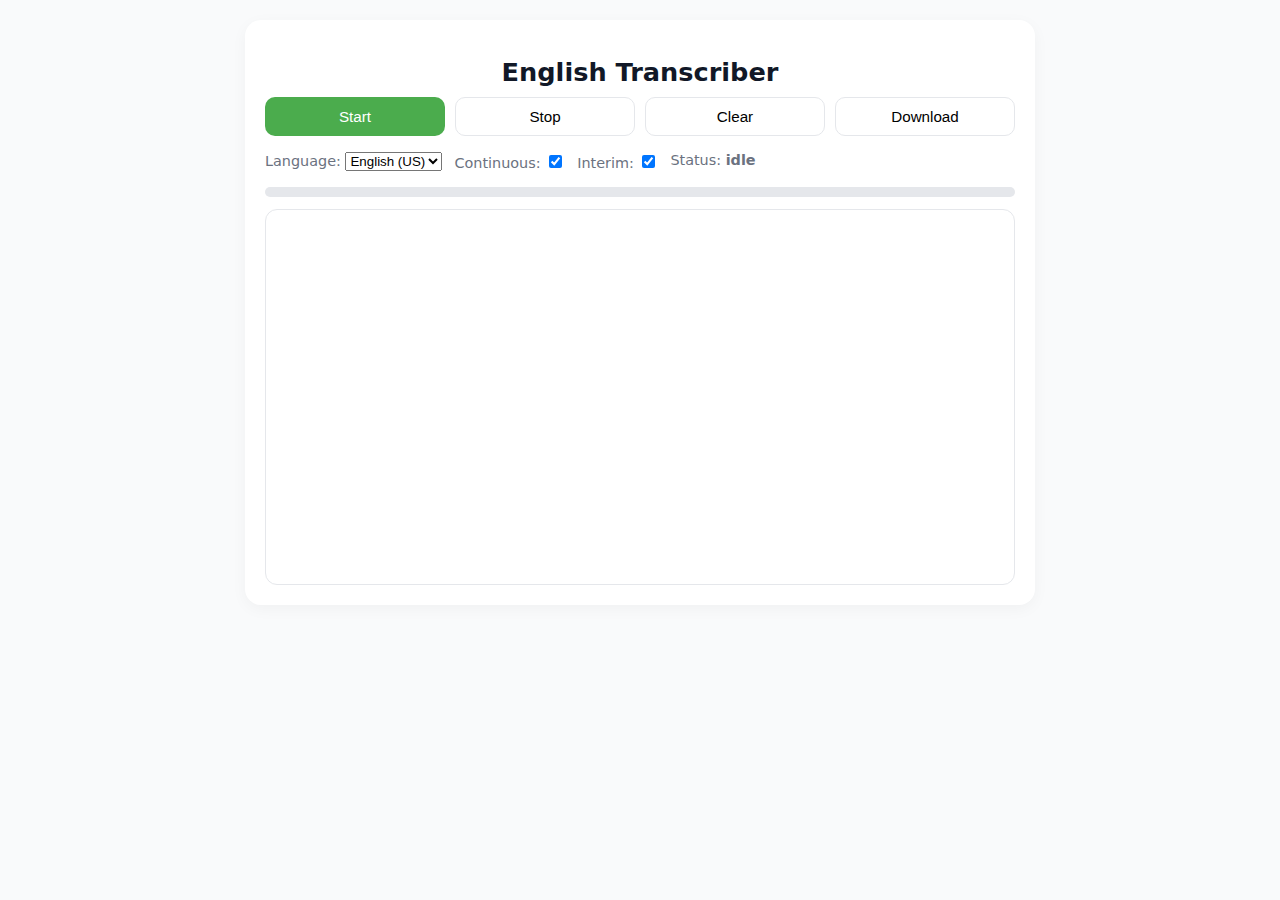
<file: index.html>
<!doctype html>
<html lang="en">
<head>
  <meta charset="utf-8" />
  <meta name="viewport" content="width=device-width, initial-scale=1" />
  <title>English Transcriber</title>
  <style>
    :root {
      --bg: #f9fafb;
      --card: #ffffff;
      --border: #e5e7eb;
      --text: #111827;
      --sub: #6b7280;
      --primary: #4bac4d;
      --radius: 16px;
      font-family: system-ui, -apple-system, "Segoe UI", Roboto, sans-serif;
    }
    body {
      background: var(--bg);
      margin: 0;
      padding: 20px;
      color: var(--text);
    }

    .container {
      max-width: 750px;
      margin: auto;
      background: var(--card);
      padding: 20px;
      border-radius: var(--radius);
      box-shadow: 0 4px 16px rgba(0,0,0,0.04);
    }

    h1 {
      text-align: center;
      margin-bottom: 10px;
      font-size: 1.6rem;
    }

    .controls {
      display: grid;
      grid-template-columns: repeat(auto-fit, minmax(120px, 1fr));
      gap: 10px;
      margin-bottom: 16px;
    }

    button {
      padding: 10px;
      border-radius: 10px;
      border: 1px solid var(--border);
      background: var(--card);
      cursor: pointer;
      font-size: 0.95rem;
      transition: 0.15s;
    }
    button.primary {
      background: var(--primary);
      color: white;
      border: none;
    }
    button:active {
      transform: scale(0.97);
    }

    .options {
      display: flex;
      flex-wrap: wrap;
      gap: 12px;
      margin-bottom: 16px;
      font-size: 0.9rem;
      color: var(--sub);
    }

    .transcript-box {
      border: 1px solid var(--border);
      background: #fff;
      padding: 12px;
      height: 350px;
      overflow-y: auto;
      border-radius: 12px;
    }

    .line {
      padding: 8px 0;
      border-bottom: 1px dashed #eef2ff;
      font-size: 1.2rem;
    }

    .meter-wrap {
      margin: 12px 0;
    }

    .meter {
      width: 100%;
      height: 10px;
      background: #e5e7eb;
      border-radius: 50px;
      overflow: hidden;
    }
    .meter > i {
      display: block;
      height: 100%;
      width: 0;
      background: var(--primary);
    }

    @media (max-width: 600px) {
      h1 { font-size: 1.3rem; }
      button { font-size: 0.85rem; padding: 8px; }
      .options { flex-direction: column; }
      .transcript-box { height: 260px; }
    }
  </style>
</head>
<body>
  <div class="container">
    <h1>English Transcriber</h1>

    <div class="controls">
      <button id="btnStart" class="primary">Start</button>
      <button id="btnStop">Stop</button>
      <button id="btnClear">Clear</button>
      <button id="btnDownload">Download</button>
    </div>

    <div class="options">
      <label>Language:
        <select id="selLang">
          <option value="en-US">English (US)</option>
          <option value="en-GB">English (UK)</option>
        </select>
      </label>
      <label>Continuous: <input type="checkbox" id="chkContinuous" checked /></label>
      <label>Interim: <input type="checkbox" id="chkInterim" checked /></label>
      <span>Status: <strong id="statusText">idle</strong></span>
    </div>

    <div class="meter-wrap">
      <div class="meter"><i id="vu"></i></div>
    </div>

    <div id="transcript" class="transcript-box"></div>
  </div>

<script>
// Feature detection
const SpeechRecognition = window.SpeechRecognition || window.webkitSpeechRecognition || null;
const btnStart = document.getElementById('btnStart');
const btnStop = document.getElementById('btnStop');
const btnClear = document.getElementById('btnClear');
const btnDownload = document.getElementById('btnDownload');
const selLang = document.getElementById('selLang');
const chkContinuous = document.getElementById('chkContinuous');
const chkInterim = document.getElementById('chkInterim');
const statusText = document.getElementById('statusText');
const transcriptEl = document.getElementById('transcript');
const vu = document.getElementById('vu');

let recognition = null;
let mediaStream = null;
let audioContext = null;
let analyser = null;
let rafId = null;

function appendLine(text, confidence=null, isInterim=false){
  const t = new Date();
  const time = t.toLocaleTimeString();
  const div = document.createElement('div');
  div.className = 'line';
  div.dataset.time = t.toISOString();
  div.innerHTML = ` ${isInterim?'<em></em> ':''}${escapeHtml(text)} ${confidence?`<span style="color:#64748b">(conf:${(confidence*100).toFixed(0)}%)</span>`:''}`;
  transcriptEl.appendChild(div);
  transcriptEl.scrollTop = transcriptEl.scrollHeight;
}

function escapeHtml(s){ return s.replaceAll('&','&amp;').replaceAll('<','&lt;').replaceAll('>','&gt;'); }

async function startRecognition(){
  if(!SpeechRecognition){
    alert('This browser does not support the Web Speech API. Use Chrome on desktop for best results.');
    return;
  }
  recognition = new SpeechRecognition();
  recognition.lang = selLang.value;
  recognition.continuous = chkContinuous.checked;
  recognition.interimResults = chkInterim.checked;

  recognition.onstart = ()=>{ statusText.textContent = 'listening'; };
  recognition.onend = ()=>{ statusText.textContent = 'stopped';
    // if continuous is checked, restart automatically (for some browsers that stop unexpectedly)
    if(chkContinuous.checked){
      setTimeout(()=>{ try{ recognition.start(); }catch(e){} }, 250);
    }
  };

  recognition.onerror = (ev)=>{ console.warn('SpeechRecognition error', ev); statusText.textContent = 'error'; };

  recognition.onresult = (ev)=>{
    // ev.results is a SpeechRecognitionResultList
    for(let i = ev.resultIndex; i < ev.results.length; i++){
      const res = ev.results[i];
      const text = res[0].transcript.trim();
      const conf = res[0].confidence || null;
      const isInterim = res.isFinal === false;
      if(res.isFinal){ appendLine(text, conf, false); }
      else{ // show interim in single ephemeral element
        let interimEl = document.getElementById('interim');
        if(!interimEl){ interimEl = document.createElement('div'); interimEl.id='interim'; interimEl.className='line'; transcriptEl.appendChild(interimEl); }
        interimEl.innerHTML = `【${new Date().toLocaleTimeString()}】 <em>(interim)</em> ${escapeHtml(text)}`;
        transcriptEl.scrollTop = transcriptEl.scrollHeight;
      }
    }
  };

  try{
    recognition.start();
    statusText.textContent = 'starting';
  }catch(e){ console.error(e); }

  // start audio meter
  try{
    mediaStream = await navigator.mediaDevices.getUserMedia({audio:true});
    audioContext = new (window.AudioContext || window.webkitAudioContext)();
    const source = audioContext.createMediaStreamSource(mediaStream);
    analyser = audioContext.createAnalyser();
    analyser.fftSize = 256;
    source.connect(analyser);
    monitorVolume();
  }catch(e){ console.warn('Mic permission denied or unavailable', e); }
}

function stopRecognition(){
  if(recognition){
    try{ recognition.onresult = null; recognition.stop(); }catch(e){}
    recognition = null;
  }
  if(mediaStream){
    mediaStream.getTracks().forEach(t=>t.stop());
    mediaStream=null;
  }
  if(audioContext){ audioContext.close(); audioContext=null; }
  if(rafId) cancelAnimationFrame(rafId);
  vu.style.width = '0%';
  statusText.textContent = 'stopped';
}

function monitorVolume(){
  if(!analyser) return;
  const data = new Uint8Array(analyser.frequencyBinCount);
  analyser.getByteFrequencyData(data);
  let sum = 0; for(let i=0;i<data.length;i++) sum += data[i];
  const avg = sum / data.length;
  const pct = Math.min(100, Math.max(0, (avg / 255) * 100));
  document.getElementById('vu').style.width = pct + '%';
  rafId = requestAnimationFrame(monitorVolume);
}

btnStart.addEventListener('click', ()=>{
  startRecognition();
});
btnStop.addEventListener('click', ()=>{ stopRecognition(); });
btnClear.addEventListener('click', ()=>{ transcriptEl.innerHTML = ''; });

btnDownload.addEventListener('click', ()=>{
  const lines = Array.from(transcriptEl.querySelectorAll('.line')).map(n => n.textContent.trim());
  const blob = new Blob([lines.join('\n')], {type:'text/plain'});
  const url = URL.createObjectURL(blob);
  const a = document.createElement('a'); a.href = url; a.download = 'transcript.txt';
  document.body.appendChild(a); a.click(); a.remove(); URL.revokeObjectURL(url);
});

// Clean up on page unload
window.addEventListener('beforeunload', ()=>{ stopRecognition(); });

</script>
</body>
</html>
</file>
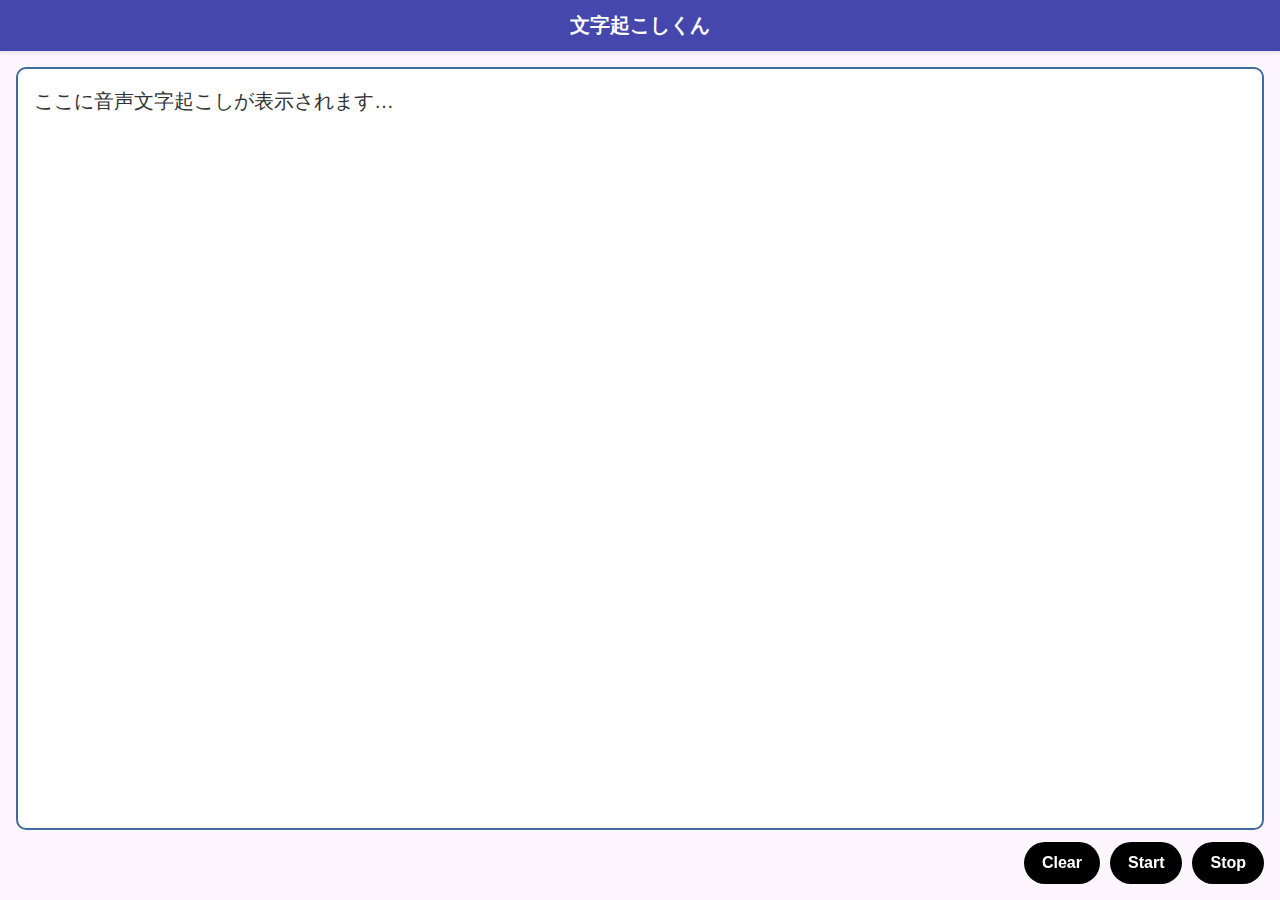
<file: mojiokosi/index.html>
<!DOCTYPE html>
<html lang="ja">
<head>
  <meta charset="UTF-8" />
  <meta name="viewport" content="width=device-width, initial-scale=1.0" />
  <title>文字起こしくん</title>
  <link rel="stylesheet" href="style.css">
  
</head>
<body>

  <header>文字起こしくん</header>

  <div id="transcription">ここに音声文字起こしが表示されます…</div>

  <div id="controls">
    <button id="clearBtn">Clear</button>
    <button id="startBtn">Start</button>
    <button id="stopBtn">Stop</button>
  </div>
  <script src="script.js"></script>
</body>
</html>
</file>
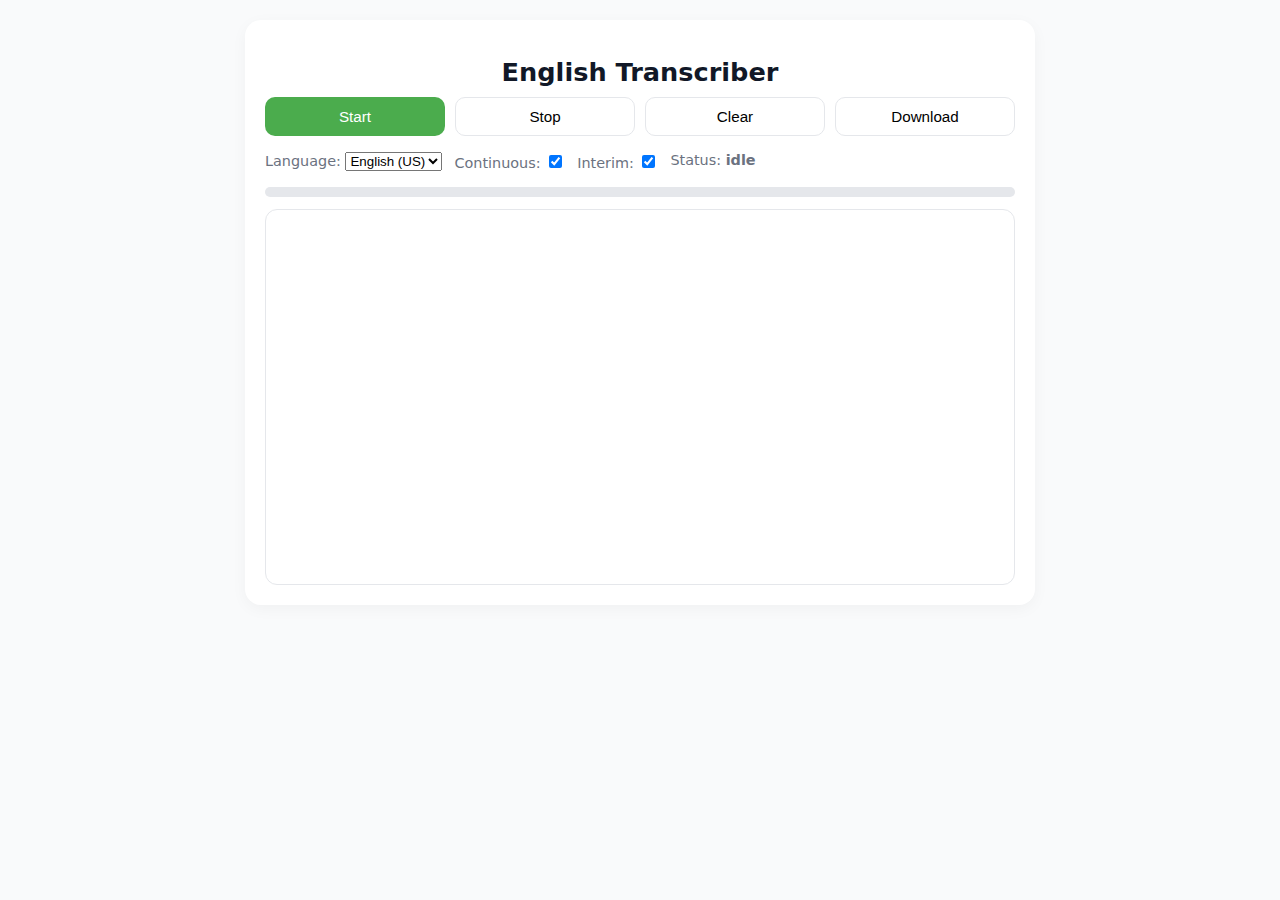
<file: 翻訳2.html>
<!doctype html>
<html lang="en">
<head>
  <meta charset="utf-8" />
  <meta name="viewport" content="width=device-width, initial-scale=1" />
  <title>English Transcriber</title>
  <style>
    :root {
      --bg: #f9fafb;
      --card: #ffffff;
      --border: #e5e7eb;
      --text: #111827;
      --sub: #6b7280;
      --primary: #4bac4d;
      --radius: 16px;
      font-family: system-ui, -apple-system, "Segoe UI", Roboto, sans-serif;
    }
    body {
      background: var(--bg);
      margin: 0;
      padding: 20px;
      color: var(--text);
    }

    .container {
      max-width: 750px;
      margin: auto;
      background: var(--card);
      padding: 20px;
      border-radius: var(--radius);
      box-shadow: 0 4px 16px rgba(0,0,0,0.04);
    }

    h1 {
      text-align: center;
      margin-bottom: 10px;
      font-size: 1.6rem;
    }

    .controls {
      display: grid;
      grid-template-columns: repeat(auto-fit, minmax(120px, 1fr));
      gap: 10px;
      margin-bottom: 16px;
    }

    button {
      padding: 10px;
      border-radius: 10px;
      border: 1px solid var(--border);
      background: var(--card);
      cursor: pointer;
      font-size: 0.95rem;
      transition: 0.15s;
    }
    button.primary {
      background: var(--primary);
      color: white;
      border: none;
    }
    button:active {
      transform: scale(0.97);
    }

    .options {
      display: flex;
      flex-wrap: wrap;
      gap: 12px;
      margin-bottom: 16px;
      font-size: 0.9rem;
      color: var(--sub);
    }

    .transcript-box {
      border: 1px solid var(--border);
      background: #fff;
      padding: 12px;
      height: 350px;
      overflow-y: auto;
      border-radius: 12px;
    }

    .line {
      padding: 8px 0;
      border-bottom: 1px dashed #eef2ff;
      font-size: 1.5rem;
    }

    .meter-wrap {
      margin: 12px 0;
    }

    .meter {
      width: 100%;
      height: 10px;
      background: #e5e7eb;
      border-radius: 50px;
      overflow: hidden;
    }
    .meter > i {
      display: block;
      height: 100%;
      width: 0;
      background: var(--primary);
    }

    @media (max-width: 600px) {
      h1 { font-size: 1.3rem; }
      button { font-size: 0.85rem; padding: 8px; }
      .options { flex-direction: column; }
      .transcript-box { height: 260px; }
    }
  </style>
</head>
<body>
  <div class="container">
    <h1>English Transcriber</h1>

    <div class="controls">
      <button id="btnStart" class="primary">Start</button>
      <button id="btnStop">Stop</button>
      <button id="btnClear">Clear</button>
      <button id="btnDownload">Download</button>
    </div>

    <div class="options">
      <label>Language:
        <select id="selLang">
          <option value="en-US">English (US)</option>
          <option value="en-GB">English (UK)</option>
        </select>
      </label>
      <label>Continuous: <input type="checkbox" id="chkContinuous" checked /></label>
      <label>Interim: <input type="checkbox" id="chkInterim" checked /></label>
      <span>Status: <strong id="statusText">idle</strong></span>
    </div>

    <div class="meter-wrap">
      <div class="meter"><i id="vu"></i></div>
    </div>

    <div id="transcript" class="transcript-box"></div>
  </div>

<script>
// Feature detection
const SpeechRecognition = window.SpeechRecognition || window.webkitSpeechRecognition || null;
const btnStart = document.getElementById('btnStart');
const btnStop = document.getElementById('btnStop');
const btnClear = document.getElementById('btnClear');
const btnDownload = document.getElementById('btnDownload');
const selLang = document.getElementById('selLang');
const chkContinuous = document.getElementById('chkContinuous');
const chkInterim = document.getElementById('chkInterim');
const statusText = document.getElementById('statusText');
const transcriptEl = document.getElementById('transcript');
const vu = document.getElementById('vu');

let recognition = null;
let mediaStream = null;
let audioContext = null;
let analyser = null;
let rafId = null;

function appendLine(text, confidence=null, isInterim=false){
  const t = new Date();
  const time = t.toLocaleTimeString();
  const div = document.createElement('div');
  div.className = 'line';
  div.dataset.time = t.toISOString();
  div.innerHTML = `【${time}】 ${isInterim?'<em>(interim)</em> ':''}${escapeHtml(text)} ${confidence?`<span style="color:#64748b">(conf:${(confidence*100).toFixed(0)}%)</span>`:''}`;
  transcriptEl.appendChild(div);
  transcriptEl.scrollTop = transcriptEl.scrollHeight;
}

function escapeHtml(s){ return s.replaceAll('&','&amp;').replaceAll('<','&lt;').replaceAll('>','&gt;'); }

async function startRecognition(){
  if(!SpeechRecognition){
    alert('This browser does not support the Web Speech API. Use Chrome on desktop for best results.');
    return;
  }
  recognition = new SpeechRecognition();
  recognition.lang = selLang.value;
  recognition.continuous = chkContinuous.checked;
  recognition.interimResults = chkInterim.checked;

  recognition.onstart = ()=>{ statusText.textContent = 'listening'; };
  recognition.onend = ()=>{ statusText.textContent = 'stopped';
    // if continuous is checked, restart automatically (for some browsers that stop unexpectedly)
    if(chkContinuous.checked){
      setTimeout(()=>{ try{ recognition.start(); }catch(e){} }, 250);
    }
  };

  recognition.onerror = (ev)=>{ console.warn('SpeechRecognition error', ev); statusText.textContent = 'error'; };

  recognition.onresult = (ev)=>{
    // ev.results is a SpeechRecognitionResultList
    for(let i = ev.resultIndex; i < ev.results.length; i++){
      const res = ev.results[i];
      const text = res[0].transcript.trim();
      const conf = res[0].confidence || null;
      const isInterim = res.isFinal === false;
      if(res.isFinal){ appendLine(text, conf, false); }
      else{ // show interim in single ephemeral element
        let interimEl = document.getElementById('interim');
        if(!interimEl){ interimEl = document.createElement('div'); interimEl.id='interim'; interimEl.className='line'; transcriptEl.appendChild(interimEl); }
        interimEl.innerHTML = `【${new Date().toLocaleTimeString()}】 <em>(interim)</em> ${escapeHtml(text)}`;
        transcriptEl.scrollTop = transcriptEl.scrollHeight;
      }
    }
  };

  try{
    recognition.start();
    statusText.textContent = 'starting';
  }catch(e){ console.error(e); }

  // start audio meter
  try{
    mediaStream = await navigator.mediaDevices.getUserMedia({audio:true});
    audioContext = new (window.AudioContext || window.webkitAudioContext)();
    const source = audioContext.createMediaStreamSource(mediaStream);
    analyser = audioContext.createAnalyser();
    analyser.fftSize = 256;
    source.connect(analyser);
    monitorVolume();
  }catch(e){ console.warn('Mic permission denied or unavailable', e); }
}

function stopRecognition(){
  if(recognition){
    try{ recognition.onresult = null; recognition.stop(); }catch(e){}
    recognition = null;
  }
  if(mediaStream){
    mediaStream.getTracks().forEach(t=>t.stop());
    mediaStream=null;
  }
  if(audioContext){ audioContext.close(); audioContext=null; }
  if(rafId) cancelAnimationFrame(rafId);
  vu.style.width = '0%';
  statusText.textContent = 'stopped';
}

function monitorVolume(){
  if(!analyser) return;
  const data = new Uint8Array(analyser.frequencyBinCount);
  analyser.getByteFrequencyData(data);
  let sum = 0; for(let i=0;i<data.length;i++) sum += data[i];
  const avg = sum / data.length;
  const pct = Math.min(100, Math.max(0, (avg / 255) * 100));
  document.getElementById('vu').style.width = pct + '%';
  rafId = requestAnimationFrame(monitorVolume);
}

btnStart.addEventListener('click', ()=>{
  startRecognition();
});
btnStop.addEventListener('click', ()=>{ stopRecognition(); });
btnClear.addEventListener('click', ()=>{ transcriptEl.innerHTML = ''; });

btnDownload.addEventListener('click', ()=>{
  const lines = Array.from(transcriptEl.querySelectorAll('.line')).map(n => n.textContent.trim());
  const blob = new Blob([lines.join('\n')], {type:'text/plain'});
  const url = URL.createObjectURL(blob);
  const a = document.createElement('a'); a.href = url; a.download = 'transcript.txt';
  document.body.appendChild(a); a.click(); a.remove(); URL.revokeObjectURL(url);
});

// Clean up on page unload
window.addEventListener('beforeunload', ()=>{ stopRecognition(); });

</script>
</body>
</html>
</file>
<file: mojiokosi/style.css>
body {
      margin: 0;
      font-family: "Arial", sans-serif;
      background: #fef6ff;
      display: flex;
      flex-direction: column;
      height: 100vh;
    }

    header {
      background: #4547ad;
      padding: 12px;
      text-align: center;
      font-size: 20px;
      font-weight: bold;
      color: #ffffff;
      box-shadow: 0 2px 4px rgba(0,0,0,0.1);
    }

    #transcription {
      flex: 1;
      padding: 16px;
      background: #ffffff;
      border-radius: 10px;
      margin: 16px;
      margin-bottom: 70px;
      font-size: 20px;
      line-height: 1.6;
      color: #333;
      overflow-y: auto;
      border: 2px solid #416a9e;
    }

    #controls {
      position: fixed;
      bottom: 16px;
      right: 16px;
      display: flex;
      gap: 10px;
    }

    button {
      border: none;
      padding: 12px 18px;
      border-radius: 50px;
      font-size: 16px;
      cursor: pointer;
      transition: 0.25s;
      font-weight: bold;
    }

    #stopBtn {
      background: #000000;
      color: white;
    }
    #stopBtn:hover {
      background: #3a3a3a;
    }

    #startBtn {
      background: #000000;
      color: white;
    }
    #startBtn:hover {
      background: #3a3a3a;
    }

    #clearBtn {
      background: #000000;
      color: white;
    }
    #clearBtn:hover {
      background: #3a3a3a;
    }
</file>
